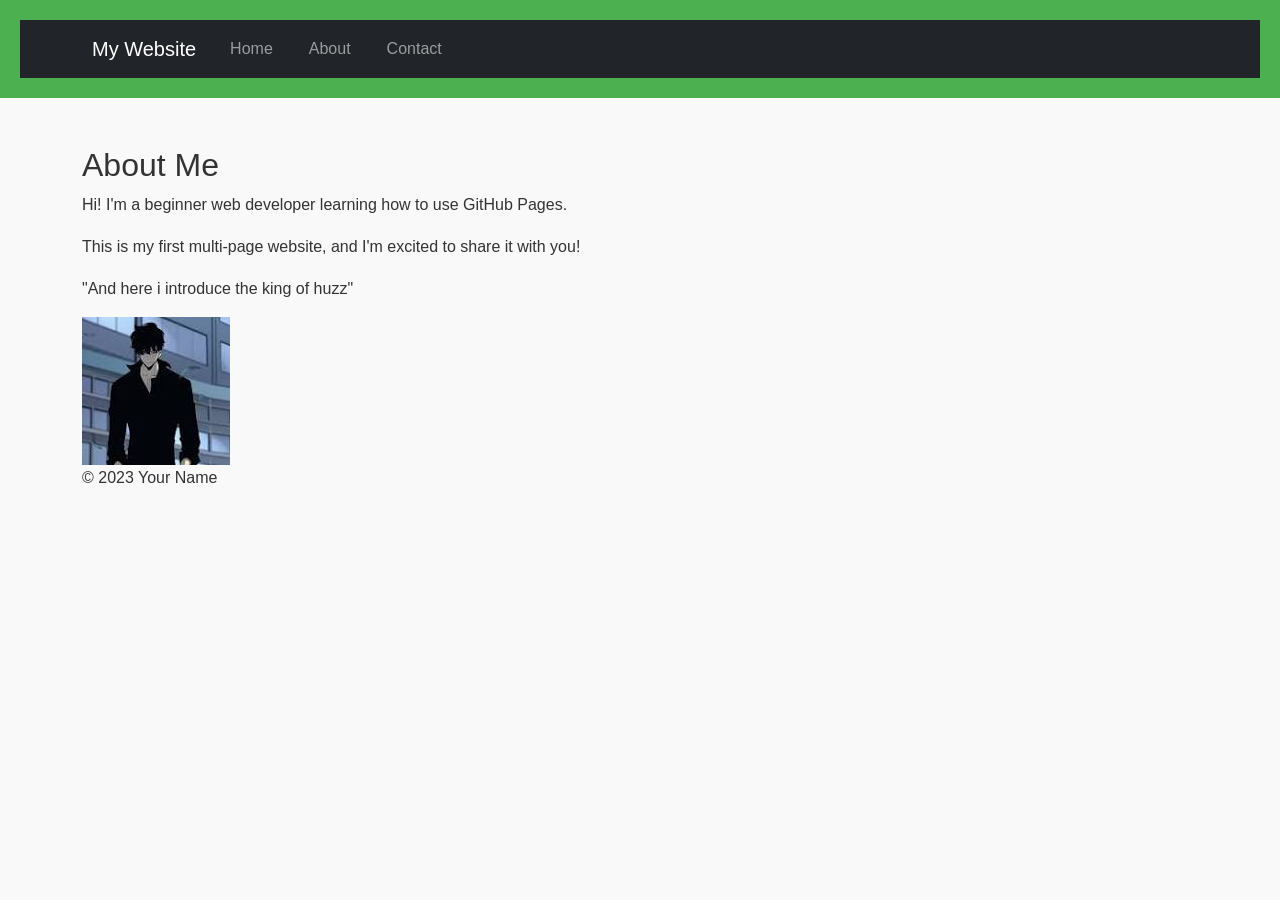
<file: about.html>
<!DOCTYPE html>

<html lang="en">

<head> 
  
<meta charset="UTF-8">

<meta name="viewport" content="width=device-width, initial-scale=1.0">

<title>About Me</title>
  <!-- Bootstrap CSS --> 

<link href="https://cdn.jsdelivr.net/npm/bootstrap@5.3.0/dist/css/bootstrap.min.css" rel="stylesheet"> 
  
  <link rel="stylesheet" href="styles.css">

</head>

<body>

<header>

<nav class="navbar navbar-expand-lg navbar-dark bg-dark">

<div class="container">

<a class="navbar-brand" href="index.html">My Website</a>

<button class="navbar-toggler" type="button" data-bs-toggle="collapse" data-bs-target="#navbarNav">

<span class="navbar-toggler-icon"></span>

</button>

<div class="collapse navbar-collapse" id="navbarNav">

<ul class="navbar-nav">

<li class="nav-item">

<a class="nav-link" href="index.html">Home</a>

</li>

<li class="nav-item">

<a class="nav-link" href="about.html">About</a>

</li>

<li class="nav-item">

<a class="nav-link" href="contact.html">Contact</a>

</li>

</ul>

</div>

</div>

</nav>
</header>

<main class="container my-5">

<h2>About Me</h2>

<p>Hi! I'm a beginner web developer learning how to use GitHub Pages.</p>

<p>This is my first multi-page website, and I'm excited to share it with you!</p>
<p>"And here i introduce the king of huzz"</p>
<img src="[data-uri]" alt="yea"
</main>


<footer>

<p>&copy; 2023 Your Name</p>

</footer>
    <!-- Bootstrap JS and dependencies --> 

<script src="https://cdn.jsdelivr.net/npm/@popperjs/core@2.11.6/dist/umd/popper.min.js"></script> 

<script src="https://cdn.jsdelivr.net/npm/bootstrap@5.3.0/dist/js/bootstrap.min.js"></script>

</body>


</html>
</file>
<file: styles.css>
body {

font-family: Arial, sans-serif;

color: #333;

background-color: #f9f9f9;

margin: 0;

padding: 0;

line-height: 1.6;


}
header {

background-color: #4CAF50;

color: red;

padding: 20px;

text-align: center;

}


header h1 {

margin: 0;

}


nav a {

color: red;

text-decoration: pixelated;

margin: 0 10px;

}


nav a:hover {

text-decoration: underline;

}
</file>
